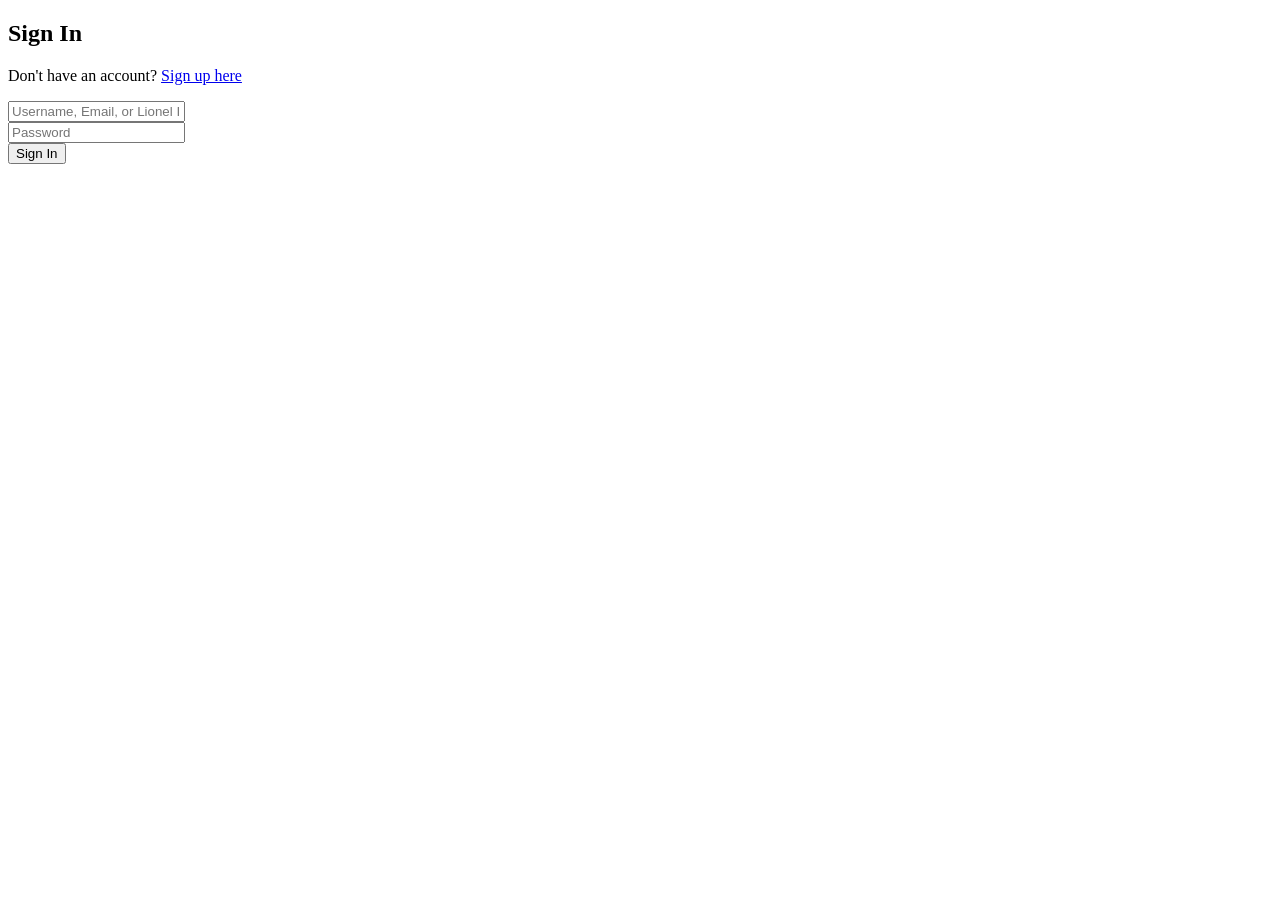
<file: SignIn.html>
<!DOCTYPE html>
<html>
<head>
  <title>Sign In</title>
</head>
<body>
  <h2>Sign In</h2>

  <p>Don't have an account?  
     <a href="https://forms.gle/9J37pW1XR6EoVn6G9" target="_blank">Sign up here</a>
  </p>

  <form id="loginForm">
    <input type="text" id="identifier" placeholder="Username, Email, or Lionel ID#" required><br>
    <input type="password" id="password" placeholder="Password" required><br>
    <button type="submit">Sign In</button>
  </form>

  <div id="message"></div>
  <button id="logoutBtn" style="display:none;">Log Out</button>

  <script>
    // CSV version of your sheet
    const SHEET_URL = "https://docs.google.com/spreadsheets/d/e/2PACX-1vQFlZ6URVgf771hEcUmF-8HhSqdiD3XKRXXvThaihvM4lYaqVgDT1ByYfHetv_-PsjAKnq3j5fmVDnO/pub?output=csv";

    // Convert ANY Google Drive link into a direct image link
    function convertDriveLink(url) {
      if (!url) return "";
      if (url.includes("uc?export=view")) return url;

      const match = url.match(/[-\w]{25,}/);
      if (!match) return url;

      const id = match[0];
      return `https://drive.google.com/uc?export=view&id=${id}`;
    }

    // Cookie helpers
    function setCookie(name, value, days) {
      const d = new Date();
      d.setTime(d.getTime() + (days*24*60*60*1000));
      const expires = "expires="+ d.toUTCString();
      document.cookie = name + "=" + encodeURIComponent(value) + ";" + expires + ";path=/";
    }
    function getCookie(name) {
      const cname = name + "=";
      const decoded = decodeURIComponent(document.cookie);
      const parts = decoded.split(";");
      for (let p of parts) {
        p = p.trim();
        if (p.indexOf(cname) === 0) {
          return p.substring(cname.length);
        }
      }
      return "";
    }
    function eraseCookie(name) {
      document.cookie = name + "=; Max-Age=-99999999; path=/";
    }

    // Auto-login if cookie exists
    window.addEventListener("DOMContentLoaded", () => {
      const savedUser = getCookie("username");
      if (savedUser) {
        document.getElementById("message").innerText = `Welcome back, ${savedUser}`;
        document.getElementById("loginForm").style.display = "none";
        document.getElementById("logoutBtn").style.display = "inline";
      }
    });

    // Fetch and parse CSV
    async function fetchUsers() {
      const res = await fetch(SHEET_URL);
      const text = await res.text();
      return text.split("\n").map(row => row.split(","));
    }

    document.getElementById("loginForm").addEventListener("submit", async (e) => {
      e.preventDefault();

      const id = document.getElementById("identifier").value.trim();
      const password = document.getElementById("password").value.trim();

      const rows = await fetchUsers();

      // Columns:
      // C = Username (index 2)
      // D = Lionel ID (index 3)
      // E = Email (index 4)
      // F = Password (index 5)
      // G = Profile Picture (index 6)

      const match = rows.find(row =>
        (row[2] === id || row[3] === id || row[4] === id) &&
        row[5] === password
      );

      if (match) {
        const username = match[2];
        let pfp = match[6];

        // Convert Google Drive link automatically
        pfp = convertDriveLink(pfp);

        // Save cookies
        setCookie("username", username, 7);
        setCookie("pfp", pfp, 7);

        document.getElementById("message").innerText = `Welcome, ${username}`;
        document.getElementById("loginForm").style.display = "none";
        document.getElementById("logoutBtn").style.display = "inline";

        // Redirect to homepage
        window.location.href = "https://screech-owl-338.github.io/Mini-Internet/";
      } else {
        document.getElementById("message").innerText = "Invalid login.";
      }
    });

    document.getElementById("logoutBtn").addEventListener("click", () => {
      eraseCookie("username");
      eraseCookie("pfp");
      location.reload();
    });
  </script>
</body>
</html>
</file>
